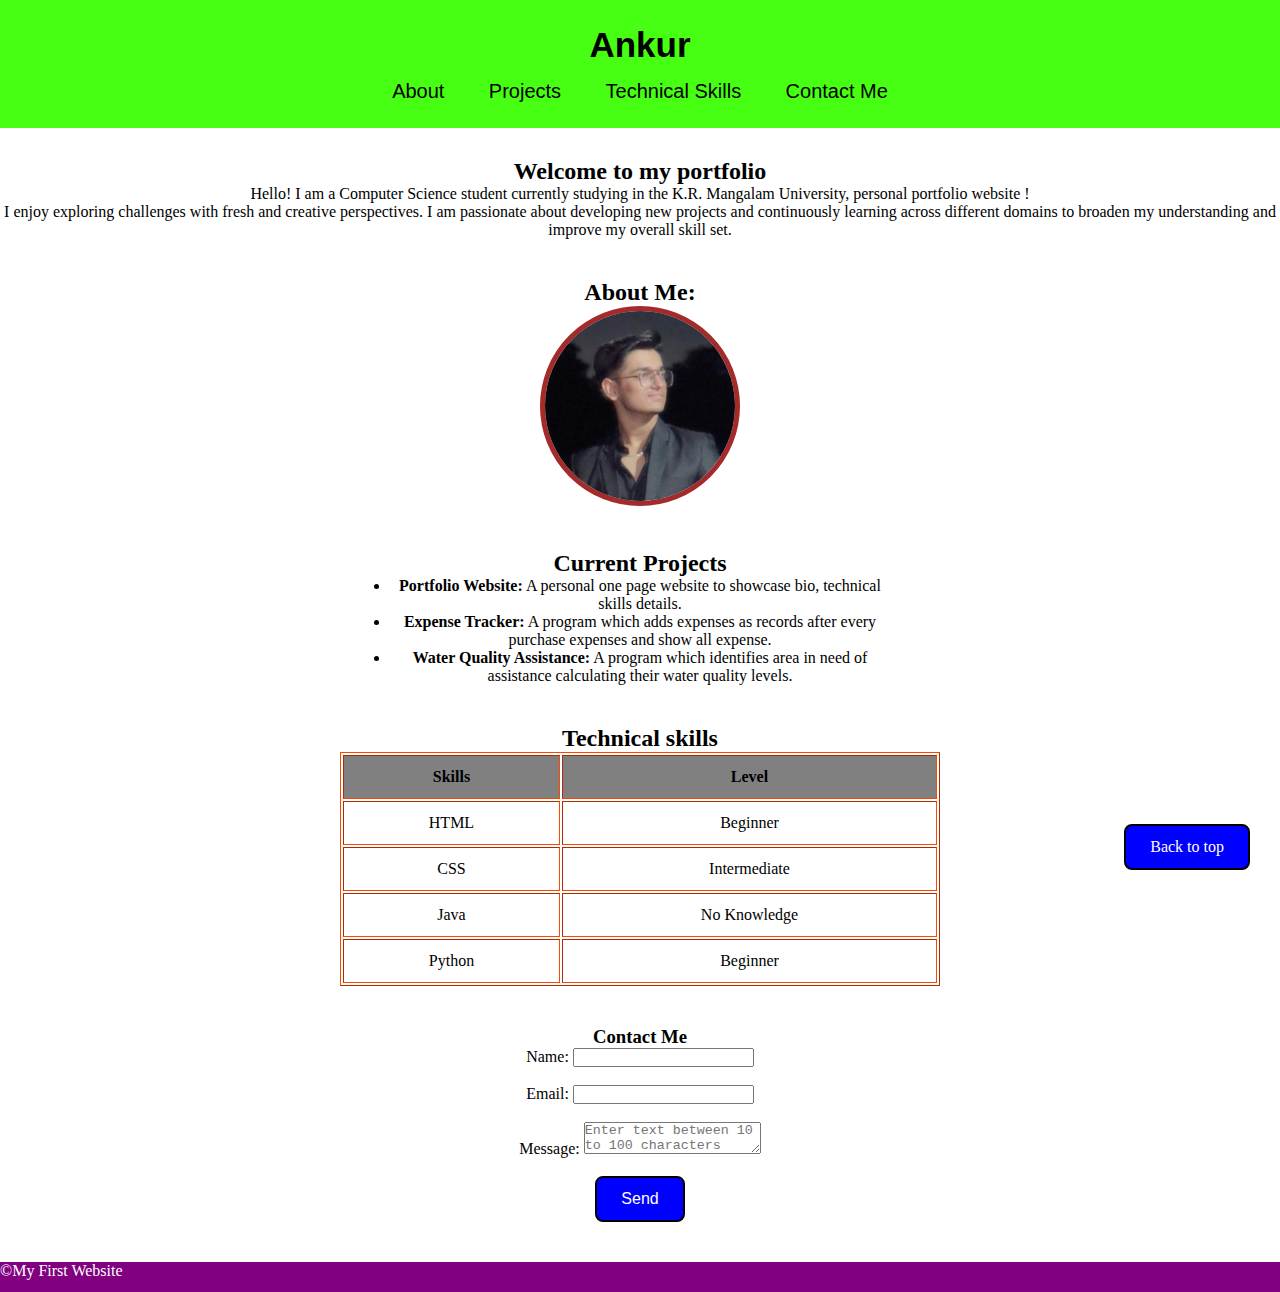
<file: lab 2/index.html>
<!DOCTYPE html>
<html lang="en">

<head>
    <meta charset="UTF-8">
    <meta name="viewport" content="width=device-width, initial-scale=1.0">
    <title>My Portfolio</title>
    <link rel="preconnect" href="https://fonts.googleapis.com">
    <link rel="preconnect" href="https://fonts.gstatic.com" crossorigin>
    <link href="https://fonts.googleapis.com/css2?family=Roboto&display=swap" rel="stylesheet">
    <link rel="stylesheet" href="style.css">
</head>

<body id="start">
    <header>
        <h1>Ankur</h1>
        <nav class="nav">
            <div>
                <a href="#about">About</a>
                <a href="#projects">Projects</a>
                <a href="#Skills">Technical Skills</a>
                <a href="#contact-me">Contact Me</a>
            </div>
        </nav>
    </header>
    <main>
        <section>
            <div>
                <h2>Welcome to my portfolio </h2>
                <p>Hello! I am a Computer Science student currently studying in the K.R. Mangalam University, personal
                    portfolio website !</p>
                <p>I enjoy exploring challenges with fresh and creative perspectives. I am passionate about developing new projects and continuously learning across different domains to broaden my understanding and improve my overall skill set.</p>
            </div>

        </section>
        <section id="about">
            <div>
                <h2>About Me:</h2>
                <img src="image.png">
            </div>
        </section>

        <section id="projects">
            <div>
                <h2>Current Projects </h2>
                <ul>
                    <li> <b>Portfolio Website:</b> A personal one page website to showcase bio, technical skills
                        details.
                    </li>
                    <li> <b>Expense Tracker:</b> A program which adds expenses as records after every purchase expenses
                        and
                        show all expense.</li>
                    <li> <b>Water Quality Assistance:</b> A program which identifies area in need of assistance
                        calculating
                        their water quality levels.</li>
                </ul>
            </div>
        </section>
        <section id="Skills">
            <div>
                <h2>Technical skills </h2>
                <table border="1" cellpading="6">
                    <tr>
                        <th>Skills</th>
                        <th>Level</th>
                    </tr>

                    <tr>
                        <td>HTML</td>
                        <td>Beginner</td>

                    </tr>

                    <tr>
                        <td>CSS</td>
                        <td>Intermediate</td>
                    </tr>

                    <tr>
                        <td>Java</td>
                        <td>No Knowledge</td>
                    </tr>

                    <tr>
                        <td>Python</td>
                        <td>Beginner</td>
                    </tr>
                </table>
            </div>
        </section>

        <section id="contact-me">
            <h3 align="center">Contact Me</h3>
            <div>
                <form>
                    <label for="Name">Name:</label>
                    <input type="text" id="Name">
                    <br>
                    <br>

                    <label for="Email">Email:</label>
                    <input type="Email" id="Email123">
                    <br>
                    <br>

                    <label for="Message">Message:</label>
                    <textarea name="Message" id="Message" minlength="10" maxlength="100"
                        placeholder="Enter text between 10 to 100 characters"></textarea>
                    <br>
                    <br>

                    <button type="submit">Send</button>
                </form>
            </div>
        </section>
        <a href="#start" id="backtop">Back to top</a>
    </main>

    <footer> &copy;My First Website</footer>

</body>

</html>
</file>
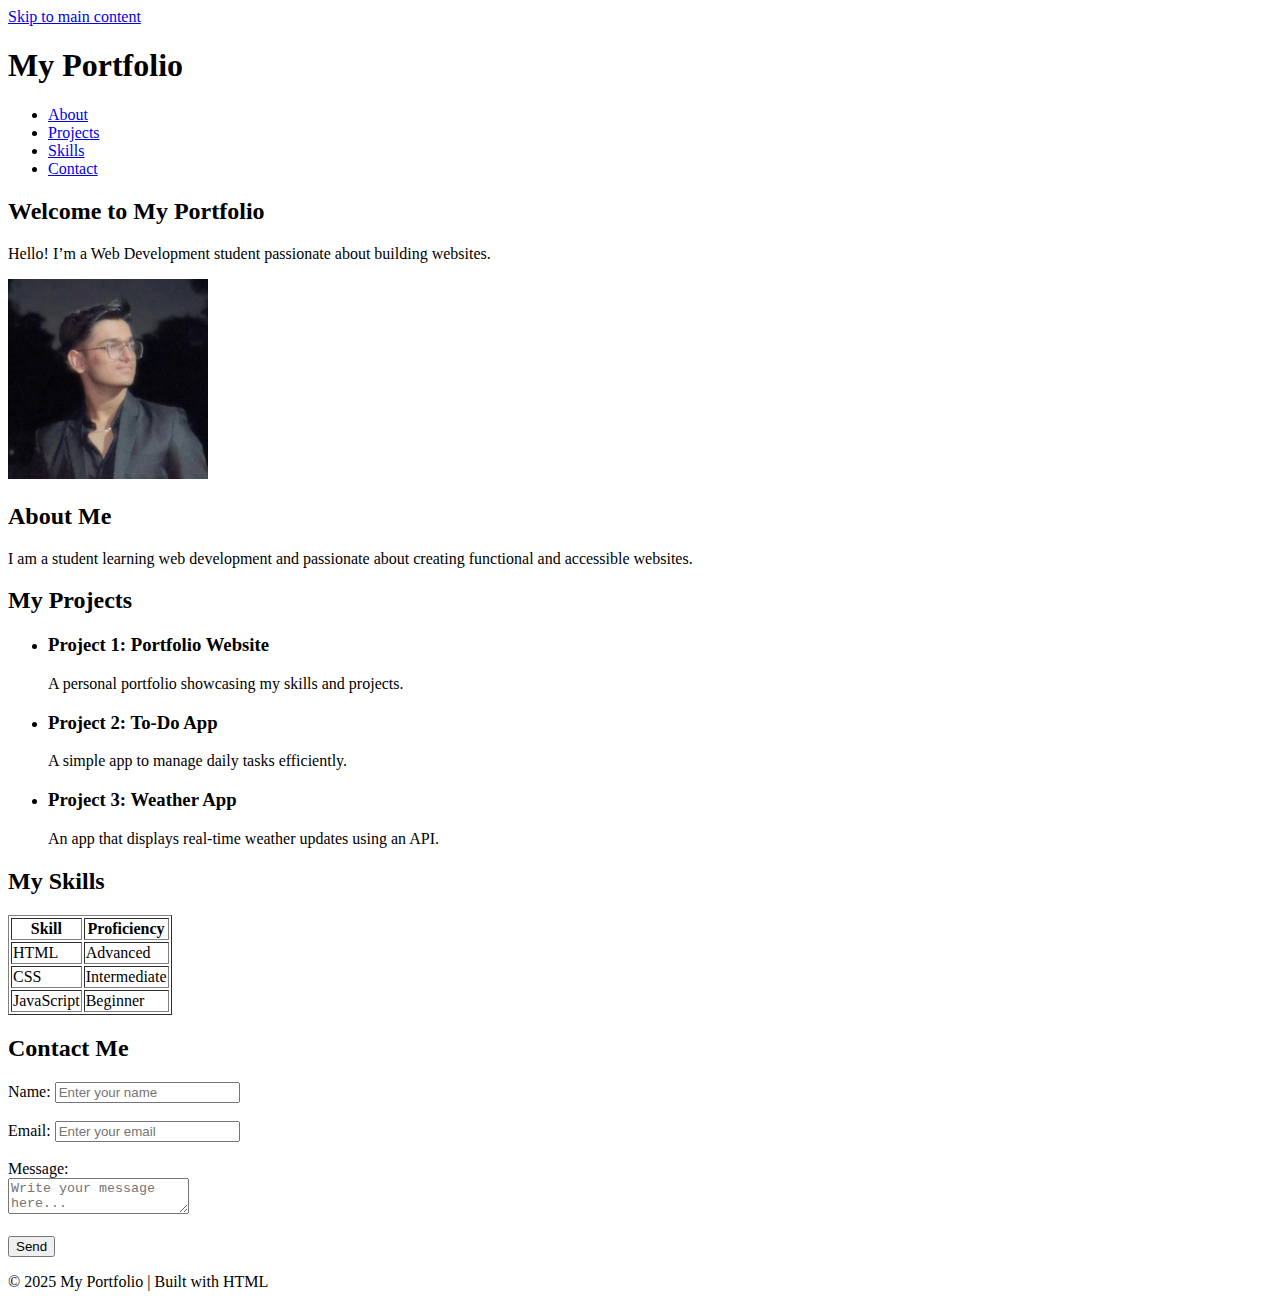
<file: lab 1/assignment1.html>
<!DOCTYPE html>
<html lang="en">
<head>
    <meta charset="UTF-8">
    <meta name="viewport" content="width=device-width, initial-scale=1.0">
    <title>My Portfolio</title>
</head>
<body>
    <a href="#main-content" class="skip-link">Skip to main content</a>
<header>
        <h1>My Portfolio</h1>
        <nav>
            <ul>
                <li><a href="#about">About</a></li>
                <li><a href="#projects">Projects</a></li>
                <li><a href="#skills">Skills</a></li>
                <li><a href="#contact">Contact</a></li>
            </ul>
        </nav>
    </header>
<section id="hero">
        <h2>Welcome to My Portfolio</h2>
        <p>Hello! I’m a Web Development student passionate about building websites.</p>
        <img src="image.png" alt="Profile picture of me" width="200">
    </section>

    <main id="main-content">
        <section id="about">
            <h2>About Me</h2>
            <p>I am a student learning web development and passionate about creating functional and accessible websites.</p>
        </section>
  <section id="projects">
            <h2>My Projects</h2>
            <ul>
                <li>
                    <article>
                        <h3>Project 1: Portfolio Website</h3>
                        <p>A personal portfolio showcasing my skills and projects.</p>
                    </article>
                </li>
                <li>
                    <article>
                        <h3>Project 2: To-Do App</h3>
                        <p>A simple app to manage daily tasks efficiently.</p>
                    </article>
                </li>
                <li>
                    <article>
                        <h3>Project 3: Weather App</h3>
                        <p>An app that displays real-time weather updates using an API.</p>
                    </article>
                </li>
            </ul>
        </section>

        
        <section id="skills">
            <h2>My Skills</h2>
            <table border="1">
                <tr>
                    <th>Skill</th>
                    <th>Proficiency</th>
                </tr>
                <tr>
                    <td>HTML</td>
                    <td>Advanced</td>
                </tr>
                <tr>
                    <td>CSS</td>
                    <td>Intermediate</td>
                </tr>
                <tr>
                    <td>JavaScript</td>
                    <td>Beginner</td>
                </tr>
            </table>
        </section>

        
        <section id="contact">
            <h2>Contact Me</h2>
            <form>
                <label for="name">Name:</label>
                <input type="text" id="name" name="name" placeholder="Enter your name" required><br><br>

                <label for="email">Email:</label>
                <input type="email" id="email" name="email" placeholder="Enter your email" required><br><br>

                <label for="message">Message:</label><br>
                <textarea id="message" name="message" placeholder="Write your message here..." required></textarea><br><br>

                <button type="submit">Send</button>
            </form>
        </section>
    </main>


    <footer>
        <p>&copy; 2025 My Portfolio | Built with HTML</p>
    </footer>
</body>
</html>
</file>
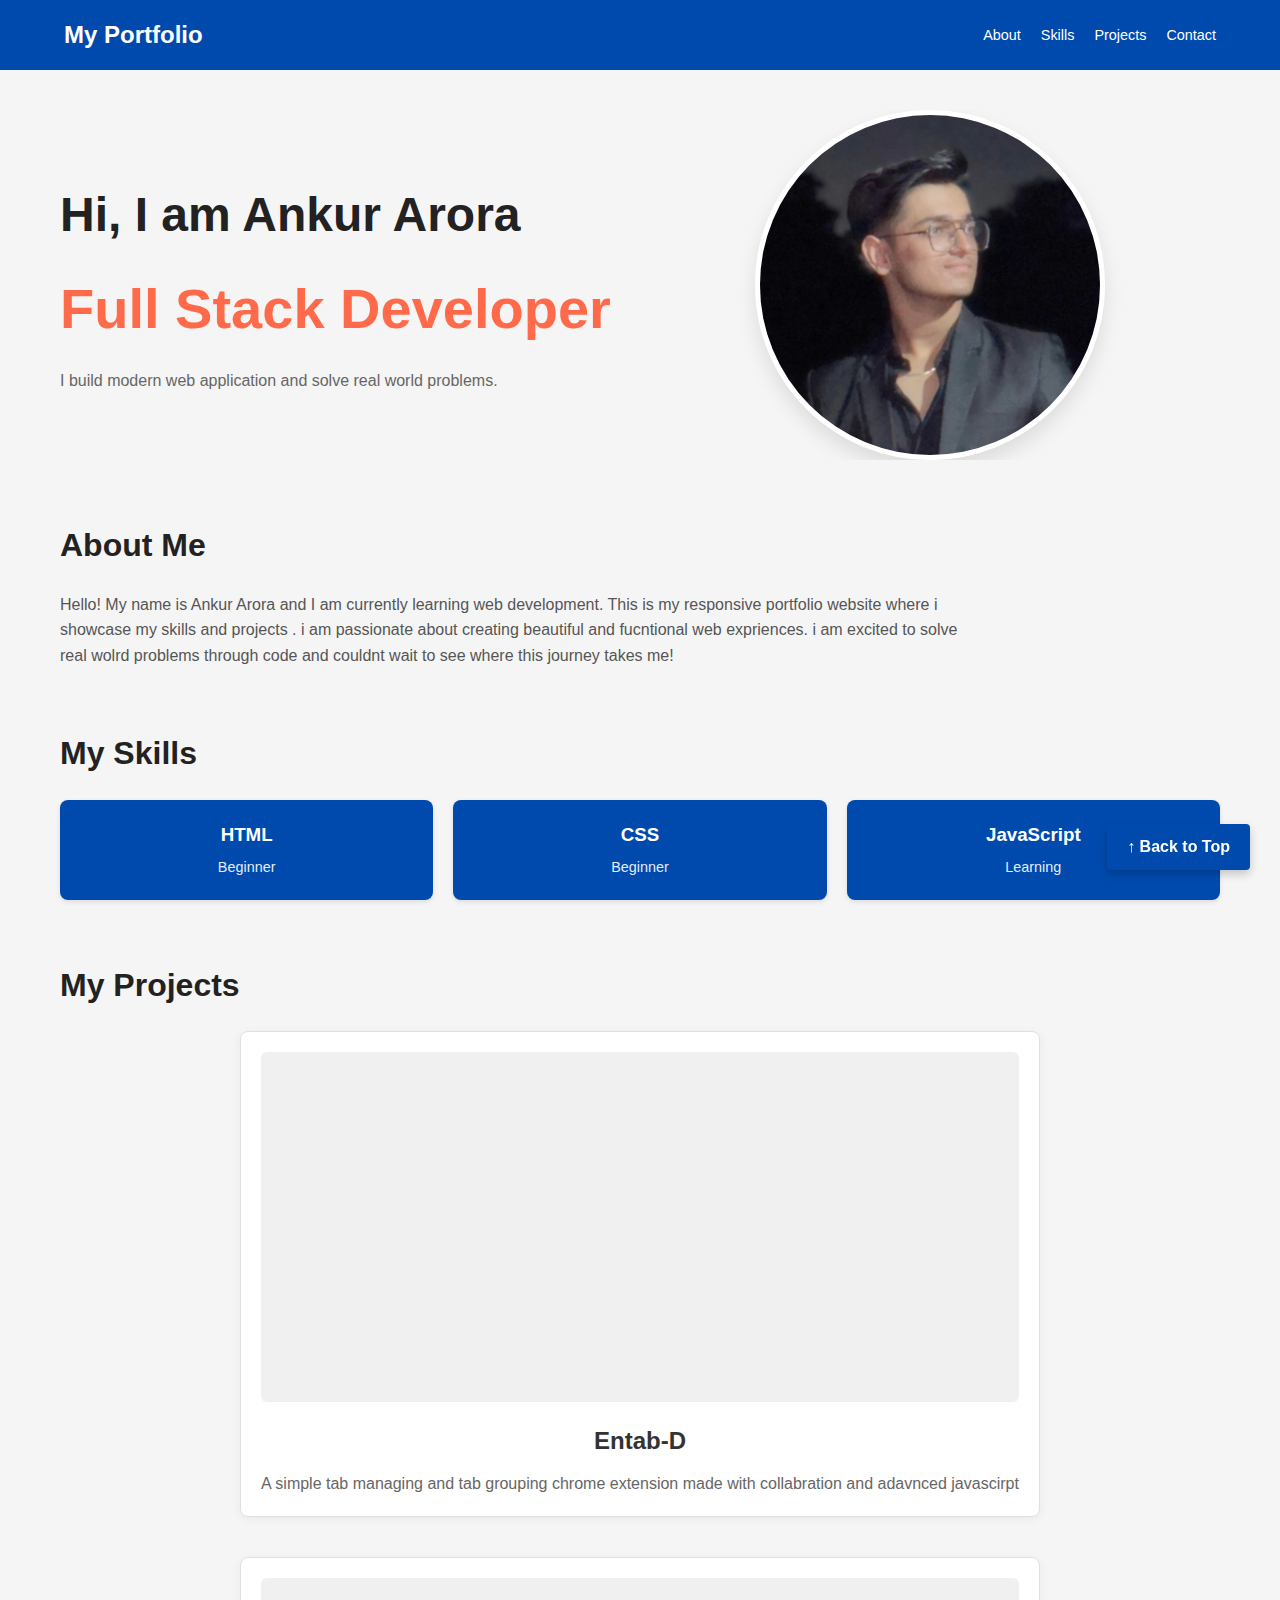
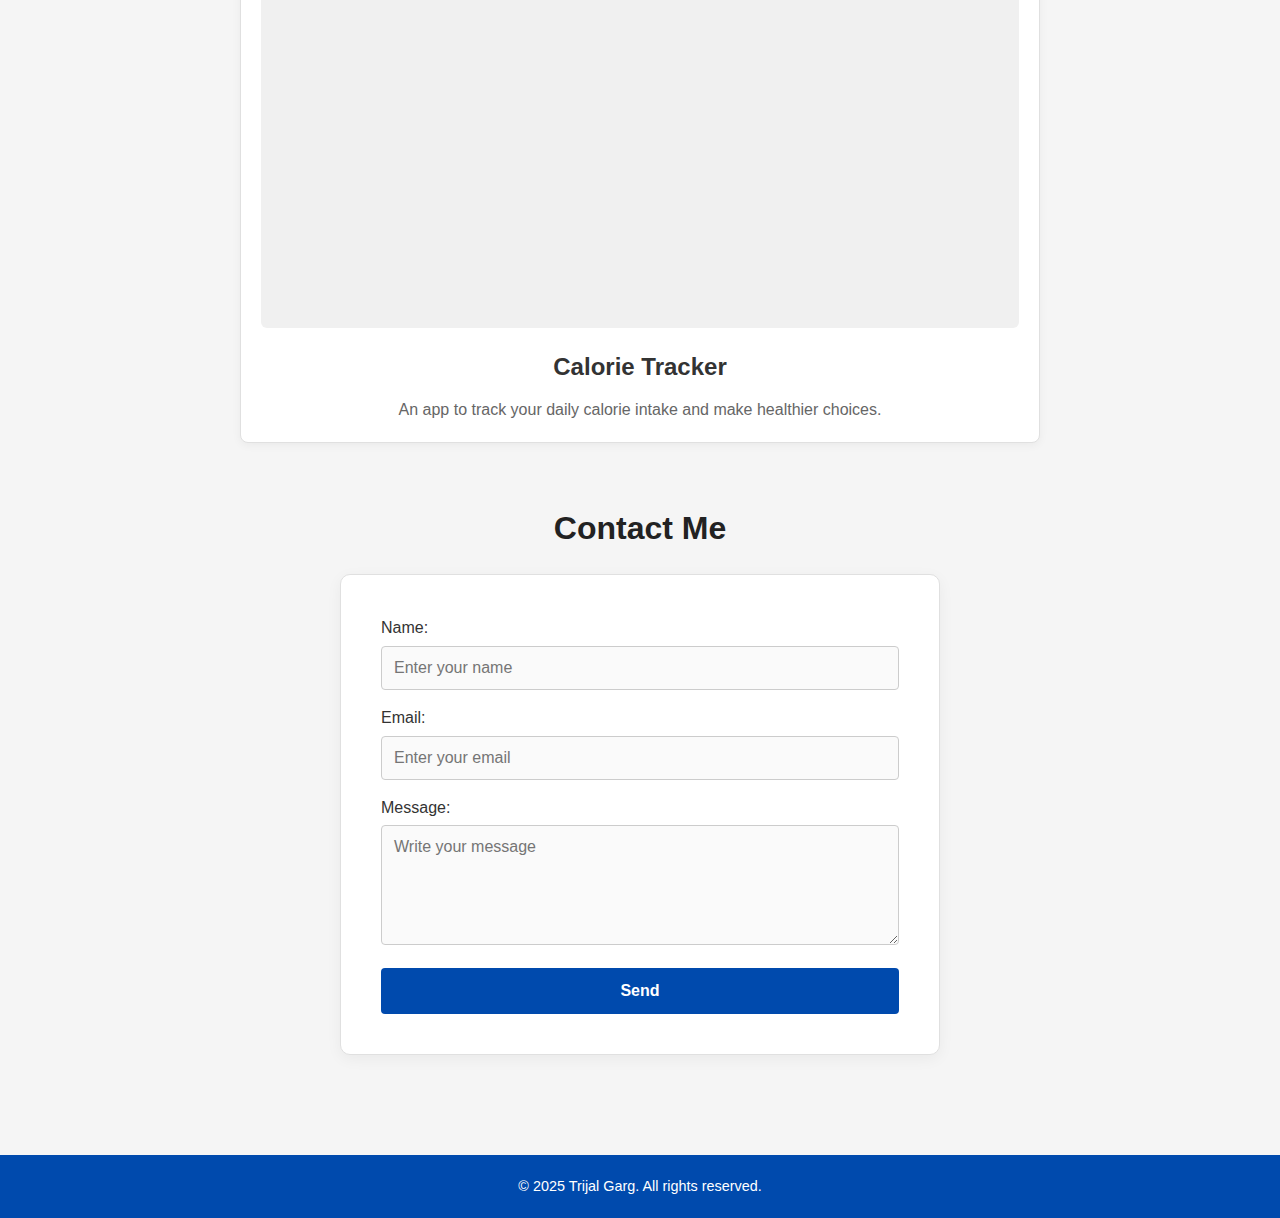
<file: Lab 3/index (1).html>
<!DOCTYPE html>
<html lang="en">
<head>
    <meta charset="UTF-8">
    <meta name="viewport" content="width=device-width, initial-scale=1.0">
    <title>My Portfolio</title>
    <link rel="stylesheet" href="style.css">
</head>
<body>

    <header>
        <div class="logo">My Portfolio</div>
        <nav>
            <ul>
                <li><a href="#about">About</a></li>
                <li><a href="#skills">Skills</a></li>
                <li><a href="#projects">Projects</a></li>
                <li><a href="#contact">Contact</a></li>
            </ul>
        </nav>
    </header>

    <div class="container">

        <section class="hero">
            <div class="hero-text">
                <h1>Hi, I am Ankur Arora</h1>
                <span class="highlight">Full Stack Developer</span>
                <p>I build modern web application and solve real world problems.</p>
            </div>
            <div class="hero-image">
                <img class="avatar-image" src="Ankur.jpeg" alt="Avatar Image">
            </div>
        </section>

        <section id="about">
            <h2 class="section-title">About Me</h2>
            <p class="about-text">
                Hello! My name is Ankur Arora and I am currently learning web development. This is my responsive portfolio website
                where i showcase my skills and projects . i am passionate about creating beautiful and fucntional web expriences. 
                i am excited to solve real wolrd problems through code and couldnt wait to see where this journey takes me!
            </p>
        </section>

        <section id="skills">
            <h2 class="section-title">My Skills</h2>
            <div class="skills-grid">
                <div class="skill-card">
                    <h3>HTML</h3>
                    <span>Beginner</span>
                </div>
                <div class="skill-card">
                    <h3>CSS</h3>
                    <span>Beginner</span>
                </div>
                <div class="skill-card">
                    <h3>JavaScript</h3>
                    <span>Learning</span>
                </div>
            </div>
        </section>

        <section id="projects">
            <h2 class="section-title">My Projects</h2>
            <div class="projects-container">
                <div class="project-card">
                    <div class="project-image-container">
                        <img src="project1pic1.png" class="image-1" alt="Project 1 view 1" >
                        <img src="project1pic2.png" class="image-2" alt="Project 1 view 2" >
                    </div>
                    <h3>Entab-D</h3>
                    <p>A simple tab managing and tab grouping chrome extension made with collabration and adavnced javascirpt </p>
                </div>
                <div class="project-card">
                    <div class="project-image-container">
                        <img src="project2pic1.png" class="image-1" alt="Project 2 view 1">
                        <img src="project2pic2.png" class="image-2" alt="Project 2 view 2">
                    </div>
                    <h3>Calorie Tracker</h3>
                    <p>An app to track your daily calorie intake and make healthier choices.</p>
                </div>
            </div>
        </section>

        <section id="contact">
            <h2 class="section-title" style="text-align: center;">Contact Me</h2>
            <div class="contact-form-container">
                <form action="#">
                    <div class="form-group">
                        <label for="name">Name:</label>
                        <input type="text" id="name" placeholder="Enter your name">
                    </div>
                    <div class="form-group">
                        <label for="email">Email:</label>
                        <input type="email" id="email" placeholder="Enter your email">
                    </div>
                    <div class="form-group">
                        <label for="message">Message:</label>
                        <textarea id="message" placeholder="Write your message"></textarea>
                    </div>
                    <button type="button" class="send-btn">Send</button>
                </form>
            </div>
        </section>

    </div>

    <footer>
        &COPY; 2025 Trijal Garg. All rights reserved.
    </footer>

    <a href="#" class="back-to-top">↑ Back to Top</a>

</body>
</html>
</file>
<file: lab 2/style.css>
*{
    margin:0;
    padding:0;
    box-sizing:border-box;
}

header{
    background-color: rgb(70, 255, 19);
    color: black;
    text-align: center;
    padding:25px 10px;
    position: sticky;
    top: 0;
    z-index: 100;
    font-family:Verdana, sans-serif;
}

header h1{
    font-weight:650;
    font-size:35px;
    margin-bottom:15px;
}

section{
    margin-top:30px;
    margin-bottom:40px;
}

.nav a{
    text-decoration:none;
    padding:10px 20px;
    font-size:20px;
    font-weight:300;
    color:black;
}

img{
    border: 5px solid brown;
    border-radius:50%; 
    height: 200px;
    width: 200px;    

}

#backtop{
    position:fixed;
    bottom:30px;
    right:30px;
    color:white;
    background-color: blue;
    border:2px solid black;
    padding:12px 24px;
    border-radius:8px;
    text-decoration:none;
}

div{
    text-align:center;
}

ul{
    margin-left:auto;
    margin-right:auto;
    width:500px;
}

table{
    margin-left:auto;
    margin-right:auto;
    border-color:orangered;
    width:600px;
}

th{
    background-color: grey;
    color:black;
    padding:12px;
}

td{
    padding:12px;
}

button{
     margin-left:auto;
    margin-right:auto;
    background-color: blue;
    color:white;
    padding:12px 24px;
    border-radius:8px;
    border:2px solid black;
    font-size:16px;
}

form table{
    margin-left:auto;
    margin-right:auto;
    border:2px solid blue;
    padding:20px;
}

form td{
    padding:10px;
}

footer{
    background-color: purple;
    color:white;
    height:30px;
}
</file>
<file: Lab 3/style.css>
* {
            margin: 0;
            padding: 0;
            box-sizing: border-box;
            font-family: 'Segoe UI', Tahoma, Geneva, Verdana, sans-serif;
        }

        body {
            background-color: #f5f5f5;
            color: #333;
            line-height: 1.6;
            position: relative;
        }

        :root {
            --primary-blue: #004aad;
            --accent-orange: #ff6b4a;
            --white: #ffffff;
            --card-shadow: 0 2px 5px rgba(0, 0, 0, 0.1);
            --glow-color: #d63384;
        }

     
        header {
            background-color: var(--primary-blue);
            color: var(--white);
            display: flex;
            justify-content: space-between;
            align-items: center;
            padding: 1rem 5%;
            position: sticky;
            top: 0;
            z-index: 1000;
        }

        .logo {
            font-size: 1.5rem;
            font-weight: bold;
        }

        nav ul {
            list-style: none;
            display: flex;
            gap: 20px;
        }

        nav a {
            color: var(--white);
            text-decoration: none;
            font-size: 0.9rem;
            font-weight: 500;
        }

        nav a:hover {
            text-decoration: underline;
        }

        .container {
            max-width: 1200px;
            margin: 0 auto;
            padding: 40px 20px;
        }

      
        .hero {
            display: flex;
            align-items: center;
            justify-content: space-between;
            margin-bottom: 60px;
            flex-wrap: wrap;
        }

        .hero-text {
            flex: 1;
            min-width: 300px;
        }

        .hero-text h1 {
            font-size: 3rem;
            color: #222;
            margin-bottom: 10px;
        }

        @keyframes colorCycle {
            0% { color: #ff6b4a; }
            25% { color: #ff00ff; }
            50% { color: #004aad; }
            75% { color: #00cc00; }
            100% { color: #ff6b4a; }
        }

        .hero-text .highlight {
            color: var(--accent-orange);
            font-size: 3.5rem;
            font-weight: 800;
            display: block;
            margin-bottom: 15px;
            animation: colorCycle 4s infinite linear;
        }

        .hero-text p {
            color: #666;
            font-size: 1rem;
        }

        .hero-image {
            flex: 1;
            display: flex;
            justify-content: center;
            min-width: 300px;
            overflow: hidden;
        }

        .avatar-image {
            width: 350px;
            height: 350px;
            border-radius: 50%;
            object-fit: cover;
            border: 5px solid white;
            box-shadow: 0 10px 20px rgba(0,0,0,0.1);
        }

   
        section {
            margin-bottom: 60px;
        }

        h2.section-title {
            font-size: 2rem;
            color: #222;
            margin-bottom: 20px;
        }

        
        .about-text {
            color: #555;
            font-size: 1rem;
            max-width: 900px;
        }

     
        .skills-grid {
            display: flex;
            gap: 20px;
            flex-wrap: wrap;
        }

        .skill-card {
            background-color: var(--primary-blue);
            color: var(--white);
            flex: 1;
            min-width: 200px;
            padding: 20px;
            border-radius: 8px;
            text-align: center;
            box-shadow: var(--card-shadow);
            cursor: pointer;
            transition: transform 0.3s ease, box-shadow 0.3s ease;
        }

        .skill-card:hover {
            transform: translateY(-10px);
            box-shadow: 0 0 25px var(--glow-color);
        }

        .skill-card h3 {
            margin-bottom: 5px;
        }

        .skill-card span {
            font-size: 0.9rem;
            opacity: 0.9;
        }


        .projects-container {
            display: flex;
            flex-direction: column; 
            gap: 40px; 
            align-items: center; 
        }

        .project-card {
            background-color: var(--white);
            padding: 20px; 
            border-radius: 8px;
            text-align: center;
            box-shadow: 0 2px 10px rgba(0, 0, 0, 0.05);
            border: 1px solid #e0e0e0;
            display: flex;
            flex-direction: column;
            align-items: center;
            position: relative;
            overflow: hidden;
            
            width: 100%;
            max-width: 800px; 
        }

        .project-card h3 {
            color: #333;
            margin-bottom: 10px;
            z-index: 2;
            font-size: 1.5rem;
        }

        .project-card p {
            color: #666;
            z-index: 2;
        }

        .project-image-container {
            width: 100%; 
            height: 350px; 
            margin-bottom: 20px;
            position: relative;
            border-radius: 6px; 
            overflow: hidden;
            background-color: #f0f0f0; 
        }

        .project-image-container img {
            position: absolute;
            top: 0;
            left: 0;
            width: 100%;
            height: 100%;
            object-fit: contain; 
            opacity: 0;
        }

        /* Animation Keyframes */
        @keyframes imageFade1 {
            0% { opacity: 1; }
            45% { opacity: 1; }
            50% { opacity: 0; }
            95% { opacity: 0; }
            100% { opacity: 1; }
        }

        @keyframes imageFade2 {
            0% { opacity: 0; }
            45% { opacity: 0; }
            50% { opacity: 1; }
            95% { opacity: 1; }
            100% { opacity: 0; }
        }

        .project-card .image-1 {
            animation: imageFade1 8s infinite linear;
        }

        .project-card .image-2 {
            animation: imageFade2 8s infinite linear;
        }


        .contact-form-container {
            background-color: var(--white); 
            padding: 40px; 
            max-width: 600px; 
            border-radius: 10px;
            margin: 0 auto; 
            box-shadow: 0 4px 15px rgba(0, 0, 0, 0.05); 
            border: 1px solid #e0e0e0; 
        }

        .form-group {
            margin-bottom: 15px;
        }

        .form-group label {
            display: block;
            margin-bottom: 5px;
            color: #333;
            font-weight: 500;
        }

        .form-group input,
        .form-group textarea {
            width: 100%;
            padding: 12px; 
            border: 1px solid #ccc;
            border-radius: 4px;
            font-size: 1rem;
            background-color: #fafafa; 
        }
        
        .form-group input:focus,
        .form-group textarea:focus {
            outline: none;
            border-color: var(--primary-blue);
            background-color: #fff;
        }

        .form-group textarea {
            resize: vertical;
            height: 120px;
        }

        button.send-btn {
            background-color: var(--primary-blue);
            color: var(--white);
            border: none;
            padding: 14px 20px;
            width: 100%;
            border-radius: 4px;
            cursor: pointer;
            font-size: 1rem;
            font-weight: bold;
            transition: background-color 0.3s ease;
        }

        button.send-btn:hover {
            background-color: #003580;
        }

    
        footer {
            background-color: var(--primary-blue);
            color: var(--white);
            text-align: center;
            padding: 20px;
            font-size: 0.9rem;
        }

        .back-to-top {
            position: fixed;
            bottom: 30px;
            right: 30px;
            background-color: var(--primary-blue);
            color: var(--white);
            padding: 10px 20px;
            border-radius: 4px;
            text-decoration: none;
            font-weight: bold;
            box-shadow: 0 4px 10px rgba(0, 0, 0, 0.2);
        }

        .back-to-top:hover {
            background-color: #003580;
        }
</file>
